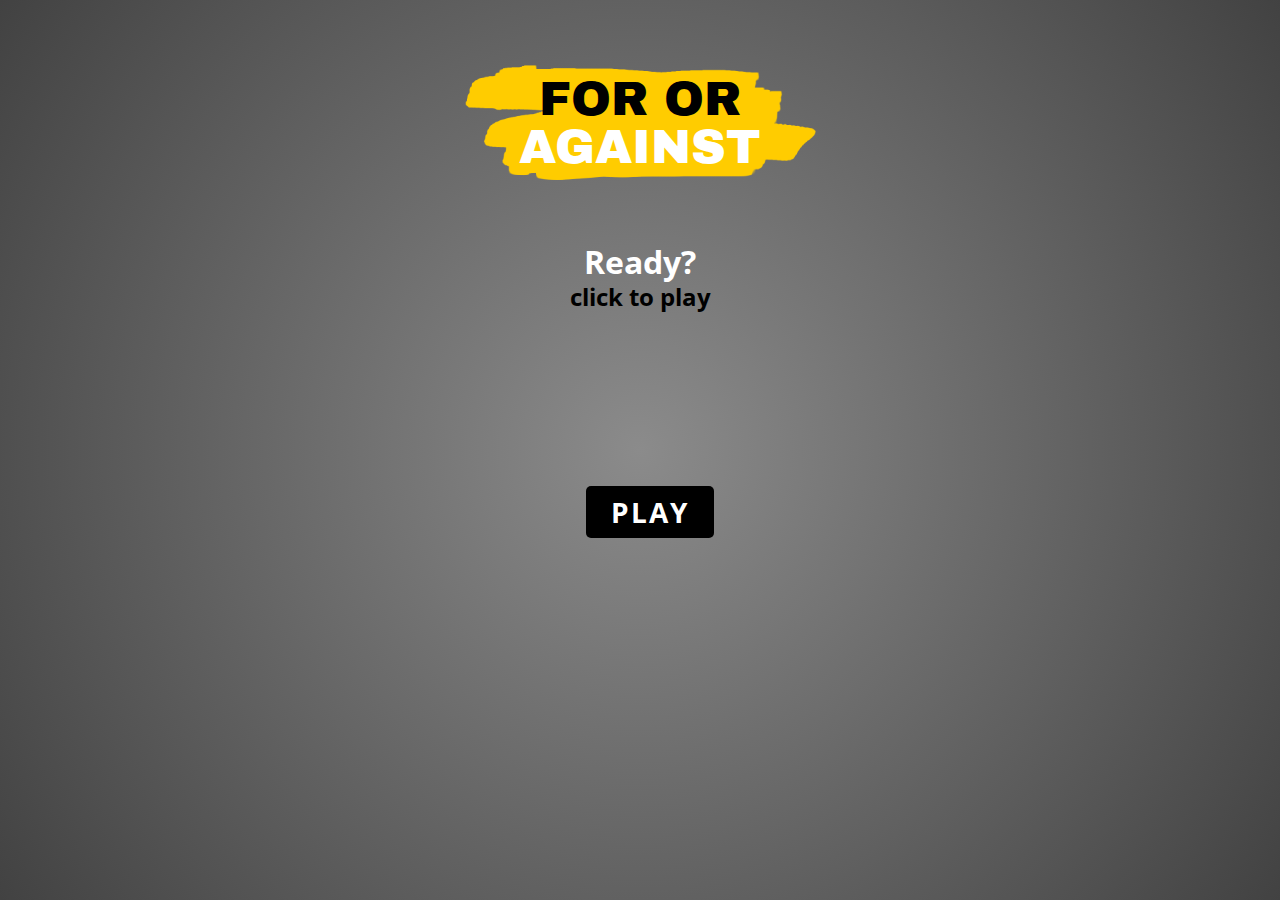
<file: index.html>
<!DOCTYPE html>
<html>

<head>

    <meta charset="utf-8">
    <title>For Or Against</title>
    <meta name="viewport" content="width=device-width, initial-scale=1.0, maximum-scale=1.0, user-scalable=no" />

    <meta property="og:image" content="img/homescreen_logo(600).png" />

    <link rel="stylesheet" href="style.css">
    <link rel="preconnect" href="https://fonts.gstatic.com">
    <link href="https://fonts.googleapis.com/css2?family=Archivo+Black&display=swap" rel="stylesheet">
    <link href="https://fonts.googleapis.com/css2?family=Open+Sans:wght@300;700;800&display=swap" rel="stylesheet">
    <link rel="stylesheet" href="https://pro.fontawesome.com/releases/v5.10.0/css/all.css" integrity="sha384-AYmEC3Yw5cVb3ZcuHtOA93w35dYTsvhLPVnYs9eStHfGJvOvKxVfELGroGkvsg+p" crossorigin="anonymous"/>

    <!-- Apple and Andriod home screen icons -->
    <link href="img/homescreen_logo(120).png" rel="apple-touch-icon" /> <!-- 120×120px apple-touch-icon.png -->
    <link href="img/homescreen_logo(152).png" rel="apple-touch-icon" sizes="152x152" />
    <link href="img/homescreen_logo(167).png" rel="apple-touch-icon" sizes="167x167" />
    <link href="img/homescreen_logo.png" rel="apple-touch-icon" sizes="180x180" />
    <link href="img/homescreen_logo(192).png" rel="icon" sizes="192x192" />
    <link href="img/homescreen_logo(128).png" rel="icon" sizes="128x128" />
    
    <!-- Apple hide Safari -->
    <meta name="apple-mobile-web-app-capable" content="yes">

    <!-- Apple changing the status bar appearance -->
    <meta name="apple-mobile-web-app-status-bar-style" content="black">

    <!-- Android add to the home screen -->
    <meta name="mobile-web-app-capable" content="yes">

    <!-- Apple Mobile Web App Title -->
    <meta name="apple-mobile-web-app-title" content="For Or Against">

    <!-- Global site tag (gtag.js) - Google Analytics -->
    <script async src="https://www.googletagmanager.com/gtag/js?id=G-41K2Q6QYQS"></script>
    <script>
    window.dataLayer = window.dataLayer || [];
    function gtag(){dataLayer.push(arguments);}
    gtag('js', new Date());

    gtag('config', 'G-41K2Q6QYQS');
    </script>

</head>

<body>
    <div id="instructions" class="directions hide">
        <div class="wrapper">
            <i class="fas fa-times-circle instructions" onclick="no_instruct();"></i>
            <h4>Directions</h4>
            <p class="text">In most cases, this game should be played noncompetitively. Click the play/next button to present a topic from the show. Then, take turns analyzing, discussing, and arguing about that topic to form an opinion whether you are for or against that topic. If you’re unfamiliar with the subject matter, click the underlined topic to follow a link to learn more.</p>
            <p class="text">If you must play this competitively, find a minimum of two other players (a game for friends), and follow the directions above. When one person finds themselves undecided, the others must make their case. After hearing from the other players, the undecided player must then form an opinion. Whichever position the previously undecided player chooses awards a point to each member who holds the same position.</p>
            <p class="text">Keep a running tally until you realize that playing competitively isn’t really that fun.</p>
        </div>

    </div>
    
    <div class="wrapper" id="game">

        <i class="fas fa-info-circle instructions" onclick="instruct();"></i>

        <h1>FOR OR <br><span>AGAINST</span></h1>
        <h2 id="topic">
            Ready?<br><span>click to play</span>
        </h2>



        <div class="footer">

            <button id="for" class="foa_button" onclick="foa_Play();foa_for();">FOR</button><!--
            --><button id="against" class="foa_button" onclick="foa_Play();foa_against();">AGAINST</button>
            
            <h3 id="percent" class="glow"> </h3>

            <button id="play_button" onclick="Lets_Play()">
                PLAY
            </button>
            <br>
            <a class="pod" href="https://podcasts.apple.com/us/podcast/for-or-against/id1515439179" target="_blank"><i class="fas fa-podcast"></i></a>
            <a class="pod" href="https://open.spotify.com/show/5zOt8EXwGdEvQTJw77GB3R?si=cFWeRVOTScm8xjzvtpG59g" target="_blank"><i class="fab fa-spotify"></i></a>
        </div>

    </div>

    <script src="javascript.js"></script>
</body>

</html>
</file>
<file: style.css>
/* http://meyerweb.com/eric/tools/css/reset/ 
   v2.0 | 20110126
   License: none (public domain)
*/

html, body, div, span, applet, object, iframe,
h1, h2, h3, h4, h5, h6, p, blockquote, pre,
a, abbr, acronym, address, big, cite, code,
del, dfn, em, img, ins, kbd, q, s, samp,
small, strike, strong, sub, sup, tt, var,
b, u, i, center,
dl, dt, dd, ol, ul, li,
fieldset, form, label, legend,
table, caption, tbody, tfoot, thead, tr, th, td,
article, aside, canvas, details, embed, 
figure, figcaption, footer, header, hgroup, 
menu, nav, output, ruby, section, summary,
time, mark, audio, video {
	margin: 0;
	padding: 0;
	border: 0;
	font-size: 100%;
	font: inherit;
	vertical-align: baseline;
}
/* HTML5 display-role reset for older browsers */
article, aside, details, figcaption, figure, 
footer, header, hgroup, menu, nav, section {
	display: block;
}
body {
	line-height: 1;
}
ol, ul {
	list-style: none;
}
blockquote, q {
	quotes: none;
}
blockquote:before, blockquote:after,
q:before, q:after {
	content: '';
	content: none;
}
table {
	border-collapse: collapse;
	border-spacing: 0;
}
/*
=================================================
CUSTOMIZATIONS
=================================================
*/

* {
    box-sizing: border-box;
    text-align: center;
}
html, body, .wrapper{
    height:100%;
    margin:0;
    padding:0;
}
body{
    background: rgb(139,139,139);
    background: radial-gradient(circle, rgba(139,139,139,1) 0%, rgba(66,66,66,1) 100%);
}
h1, h2, h3, h4, h5, h6, p, ul, ol, button{
    font-family: 'Open Sans', sans-serif;
}

h1 {
    font-size:48px;
    font-family: 'Archivo Black', sans-serif;
    background-image:url('img/marker.png');
    background-repeat: no-repeat;
    background-position: center;
    background-size: contain;
    padding:25px 0; 
}
h1 span{
    color:white;
}
h2 {
    margin: 50px auto 50px auto;
    max-width:400px;
}

h2 span{
    color:#000000;
    font-size:24px;
}
h3{
    margin-bottom:10px;
    height:32px;
    font-weight:700;
}
h4{
    font-weight:700;
    text-transform:uppercase;
    font-size:24px;
}

a,
a:visited,
a:active{
    color:#000000;
}

.foa_button{
    width:90px;
    font-size:16px;
    margin:0 0 30px 0;
    display:none;
    background:#E5E5E5;
    border-radius:5px;
    border:1px solid #5d5d5d;
    padding:5px;
    color:#272727;
    font-weight:700;
    transition:background-color .125s;
    cursor:pointer;
}
.foa_button:hover{
    background:#d4d4d4;
}
.foa_button:active{
    background:#c5c5c5;
}
.pressed, .pressed:hover{
    background:#ffe991;
}
.foa_button_show{
    display:inline;
}
#for{
    border-top-right-radius:0;
    border-bottom-right-radius: 0;
    border-right:0;
}
#against{
    border-top-left-radius:0;
    border-bottom-left-radius: 0;
}
#play_button {
    background-color: #000000;
    color: #FFFFFF;
    font-size: 28px;
    font-weight: bold;
    letter-spacing: 2px;
    border: 0;
    padding: 7px 25px;
    border-radius: 5px;
    margin-bottom:30px;
    cursor:pointer;
}
#play_button:hover {
    background:#0a0a0a;
}
#play_button:active {
    background:#000000;
}
button:active, 
button:focus { 
    outline: none 
}
#topic {
    font-size: 32px;
    font-weight: bold;
    color: white;
}
#topic a,
#topic a:hover,
#topic a:visited,
#top9c a:active{
    color:white;
    text-decoration:underline;
}
.pod{
    font-size:32px;
    margin: 5px;
}
.wrapper{
    box-sizing: border-box;
    width:100%;
    height:600px;
    max-width:600px;
    margin:0 auto;
    position:relative;
    padding:50px 10px 0 10px;
}
.footer{
    position:absolute;
    bottom:0;
    width:100%;
}

.glow {
  color: #000;
  text-align: center;
  -webkit-animation: glow 1s ease-in-out infinite alternate;
  -moz-animation: glow 1s ease-in-out infinite alternate;
  animation: glow 1s ease-in-out infinite alternate;
}

@-webkit-keyframes glow {
  from {
    text-shadow: 0 0 10px #fff, 0 0 20px #fff, 0 0 30px #ffcc00, 0 0 40px #ffcc00, 0 0 50px #ffcc00, 0 0 60px #ffcc00, 0 0 70px #ffcc00;
  }
  to {
    text-shadow: 0 0 20px #fff, 0 0 30px #ffa600, 0 0 40px #ffa600, 0 0 50px #ffa600, 0 0 60px #ffa600, 0 0 70px #ffa600, 0 0 80px #ffa600;
  }
}

/*
=================================================
DIRECTIONS
=================================================
*/
#game{
    transition:opacity 1s;
}
.instructions{
    position:absolute;
    top:10px;
    right:10px;
    cursor:pointer;
}

.directions{
    width:100%;
    height:100%;
    background:#FFFFFF;
    position:absolute;
    top:0;
    transition:opacity .5s;
    overflow:auto;
}
.directions .wrapper{
    padding-top:30px;
}
.hide{
    opacity:0;
    z-index:0;
}
 .show{
    opacity: 1;
    z-index:1;
 }
 .text{
     font-weight:100;
     text-align:left;
     margin:10px 20px;
     line-height:28px;
 }
</file>
